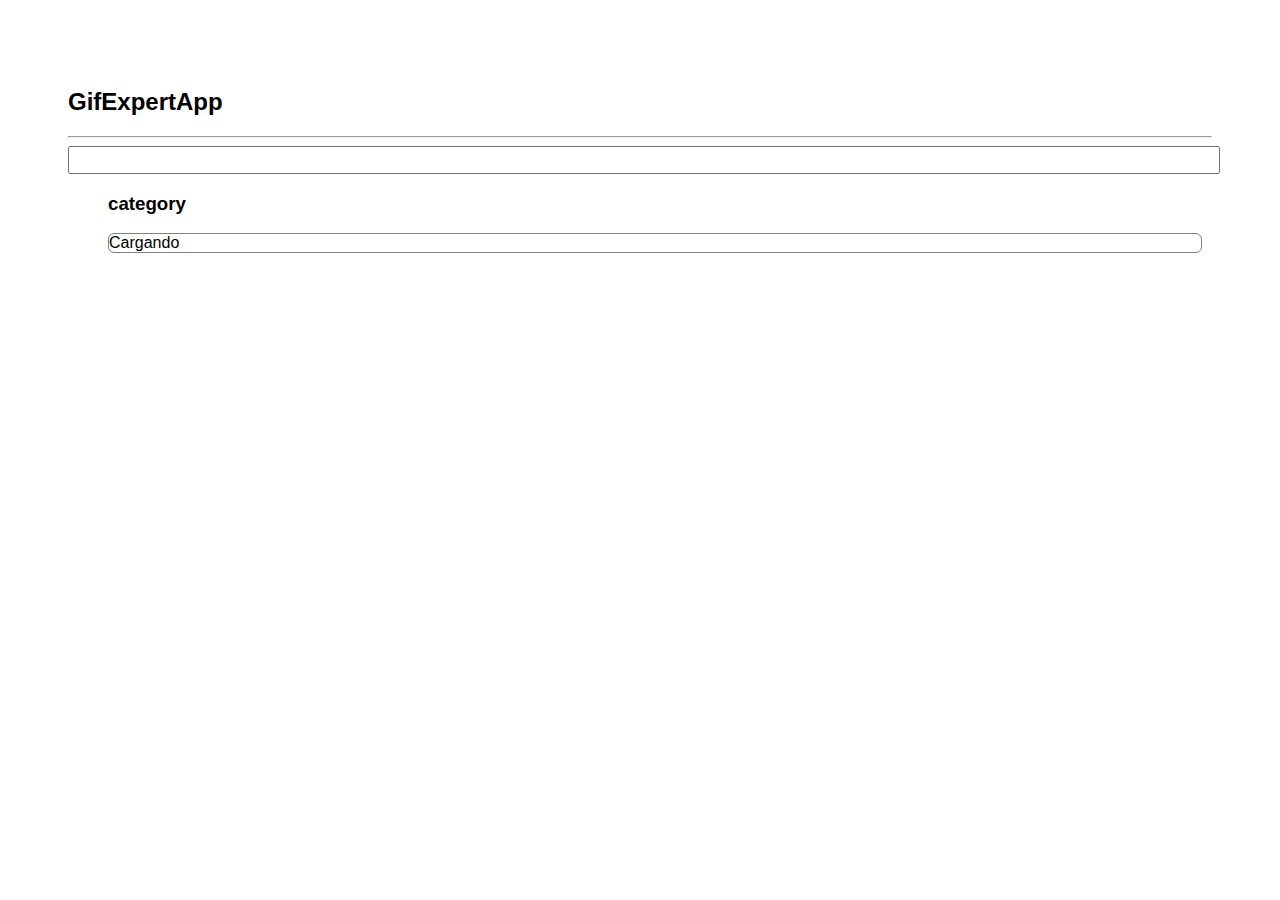
<file: docs/index.html>
<!DOCTYPE html>
<html lang="en">
  <head>
    <meta charset="utf-8" />
    <link rel="icon" href="./favicon.ico" />
    <meta name="viewport" content="width=device-width,initial-scale=1" />
    <meta name="theme-color" content="#000000" />
    <meta
      name="description"
      content="Web site created using create-react-app"
    />
    <link rel="apple-touch-icon" href="./logo192.png" />
    <link
      rel="stylesheet"
      href="https://cdnjs.cloudflare.com/ajax/libs/animate.css/4.1.1/animate.min.css"
    />
    <link rel="manifest" href="./manifest.json" />
    <title>GiffExpertApp</title>
    <link href="./static/css/main.56a5829c.chunk.css" rel="stylesheet" />
  </head>
  <body>
    <noscript>You need to enable JavaScript to run this app.</noscript>
    <div id="root"></div>
    <script>
      !(function (e) {
        function r(r) {
          for (
            var n, p, f = r[0], i = r[1], l = r[2], c = 0, s = [];
            c < f.length;
            c++
          )
            (p = f[c]),
              Object.prototype.hasOwnProperty.call(o, p) &&
                o[p] &&
                s.push(o[p][0]),
              (o[p] = 0);
          for (n in i)
            Object.prototype.hasOwnProperty.call(i, n) && (e[n] = i[n]);
          for (a && a(r); s.length; ) s.shift()();
          return u.push.apply(u, l || []), t();
        }
        function t() {
          for (var e, r = 0; r < u.length; r++) {
            for (var t = u[r], n = !0, f = 1; f < t.length; f++) {
              var i = t[f];
              0 !== o[i] && (n = !1);
            }
            n && (u.splice(r--, 1), (e = p((p.s = t[0]))));
          }
          return e;
        }
        var n = {},
          o = { 1: 0 },
          u = [];
        function p(r) {
          if (n[r]) return n[r].exports;
          var t = (n[r] = { i: r, l: !1, exports: {} });
          return e[r].call(t.exports, t, t.exports, p), (t.l = !0), t.exports;
        }
        (p.m = e),
          (p.c = n),
          (p.d = function (e, r, t) {
            p.o(e, r) ||
              Object.defineProperty(e, r, { enumerable: !0, get: t });
          }),
          (p.r = function (e) {
            "undefined" != typeof Symbol &&
              Symbol.toStringTag &&
              Object.defineProperty(e, Symbol.toStringTag, { value: "Module" }),
              Object.defineProperty(e, "__esModule", { value: !0 });
          }),
          (p.t = function (e, r) {
            if ((1 & r && (e = p(e)), 8 & r)) return e;
            if (4 & r && "object" == typeof e && e && e.__esModule) return e;
            var t = Object.create(null);
            if (
              (p.r(t),
              Object.defineProperty(t, "default", { enumerable: !0, value: e }),
              2 & r && "string" != typeof e)
            )
              for (var n in e)
                p.d(
                  t,
                  n,
                  function (r) {
                    return e[r];
                  }.bind(null, n)
                );
            return t;
          }),
          (p.n = function (e) {
            var r =
              e && e.__esModule
                ? function () {
                    return e.default;
                  }
                : function () {
                    return e;
                  };
            return p.d(r, "a", r), r;
          }),
          (p.o = function (e, r) {
            return Object.prototype.hasOwnProperty.call(e, r);
          }),
          (p.p = "/");
        var f = (this["webpackJsonpgif-expert-app"] =
            this["webpackJsonpgif-expert-app"] || []),
          i = f.push.bind(f);
        (f.push = r), (f = f.slice());
        for (var l = 0; l < f.length; l++) r(f[l]);
        var a = i;
        t();
      })([]);
    </script>
    <script src="./static/js/2.49446f5b.chunk.js"></script>
    <script src="./static/js/main.81702c4e.chunk.js"></script>
  </body>
</html>
</file>
<file: docs/static/css/main.56a5829c.chunk.css>
*{font-family:Helvetica,Arial,sans-serif}body{padding:60px}input{font-size:1.2rem;width:100%;color:grey}.card-grid{display:flex;flex-direction:row;flex-wrap:wrap}.card{align-content:center;border:1px solid grey;border-radius:6px;overflow:hidden;margin-bottom:10px;margin-right:10px}.card p{padding:5px;text-align:center}.card img{max-height:170px}
/*# sourceMappingURL=main.56a5829c.chunk.css.map */
</file>
